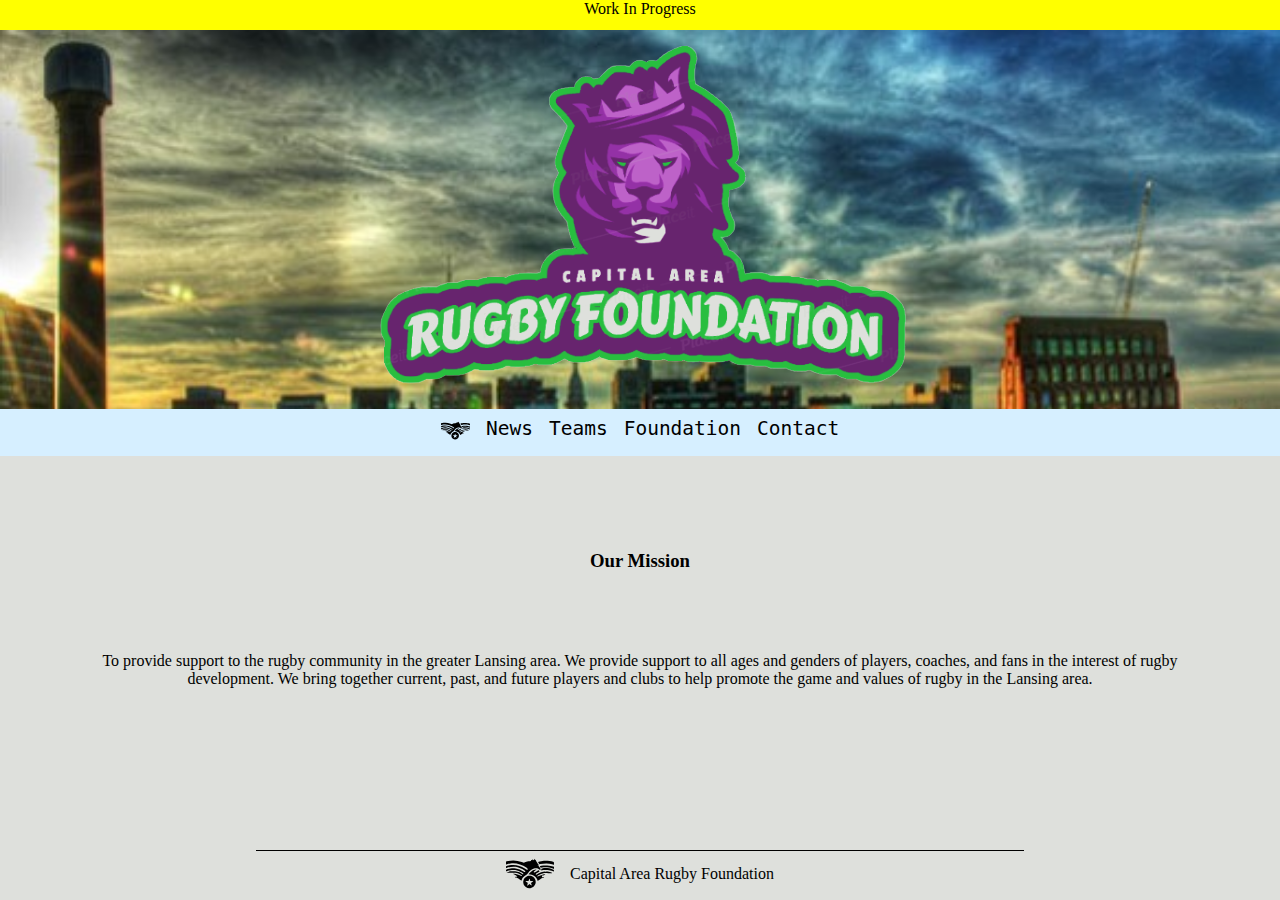
<file: index.html>
<!doctype html>
<html lang="en">
<head>
  <meta charset="utf-8">
  <title>Capital Area Rugby Foundation</title>
  <base href="/">
  <meta name="viewport" content="width=device-width, initial-scale=1">
  <link rel="icon" type="image/x-icon" href="favicon.ico">
  <script type="text/javascript">
    (function(l) {
      if (l.search) {
        var q = {};
        l.search.slice(1).split('&').forEach(function(v) {
          var a = v.split('=');
          q[a[0]] = a.slice(1).join('=').replace(/~and~/g, '&');
        });
        if (q.p !== undefined) {
          window.history.replaceState(null, null,
            l.pathname.slice(0, -1) + (q.p || '') +
            (q.q ? ('?' + q.q) : '') +
            l.hash
          );
        }
      }
    }(window.location))
  </script>

<link rel="stylesheet" href="styles.c726e070bc8bf5165f8b.css"></head>
<body>
	<app-root></app-root>
<script src="runtime-es2015.1eba213af0b233498d9d.js" type="module"></script><script src="runtime-es5.1eba213af0b233498d9d.js" nomodule defer></script><script src="polyfills-es5.1fd9b76218eca8053895.js" nomodule defer></script><script src="polyfills-es2015.690002c25ea8557bb4b0.js" type="module"></script><script src="main-es2015.08fe6796d401593b9b9a.js" type="module"></script><script src="main-es5.08fe6796d401593b9b9a.js" nomodule defer></script></body>
</html>
</file>
<file: styles.c726e070bc8bf5165f8b.css>
body{margin:0;background-color:#dee0dc;height:100%}img{max-width:100%;height:auto}html{height:100%}
</file>
